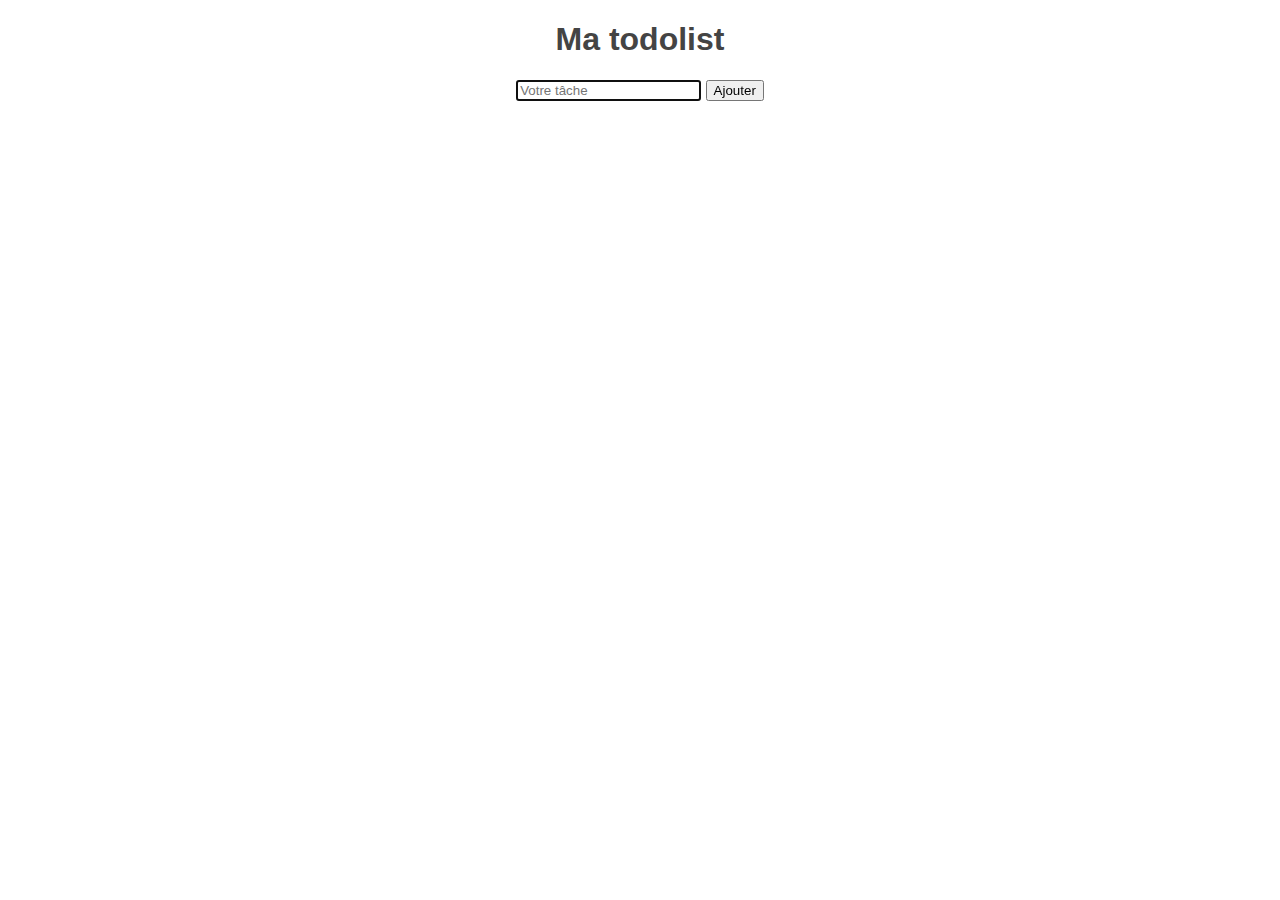
<file: index.html>
<!DOCTYPE html>
<html lang="fr">
  <head>
    <meta charset="utf-8">
    <meta name="viewport" content="width=device-width, initial-scale=1.0">
    <link rel="shortcut icon" href="favicon.png" type="image/png">
    <title>TITLE</title>

    <link rel="stylesheet" href="css/style.css">
  </head>

  <body>

    <div class="container">
      <h1>Ma todolist</h1>

      <div class="add-todo">
        <form>
          <input
            name="todo"
            autofocus
            type="text"
            placeholder="Votre tâche">
          <button type="submit">Ajouter</button>
        </form>
      </div>

      <div class="todos"></div>

    <script src="js/index.js"></script>
  </body>
</html>
</file>
<file: css/style.css>
body {
  margin: 0;
  font-family: sans-serif;
  color: #444;
}

.container {
  display: flex;
  flex-flow: column nowrap;
  align-items: center;
  height: 100vh;
}

.todos {
  justify-self: center;
  margin-top: 10px;
}

.todo {
  display: flex;
  justify-content: space-between;
  width: 200px;
}
</file>
